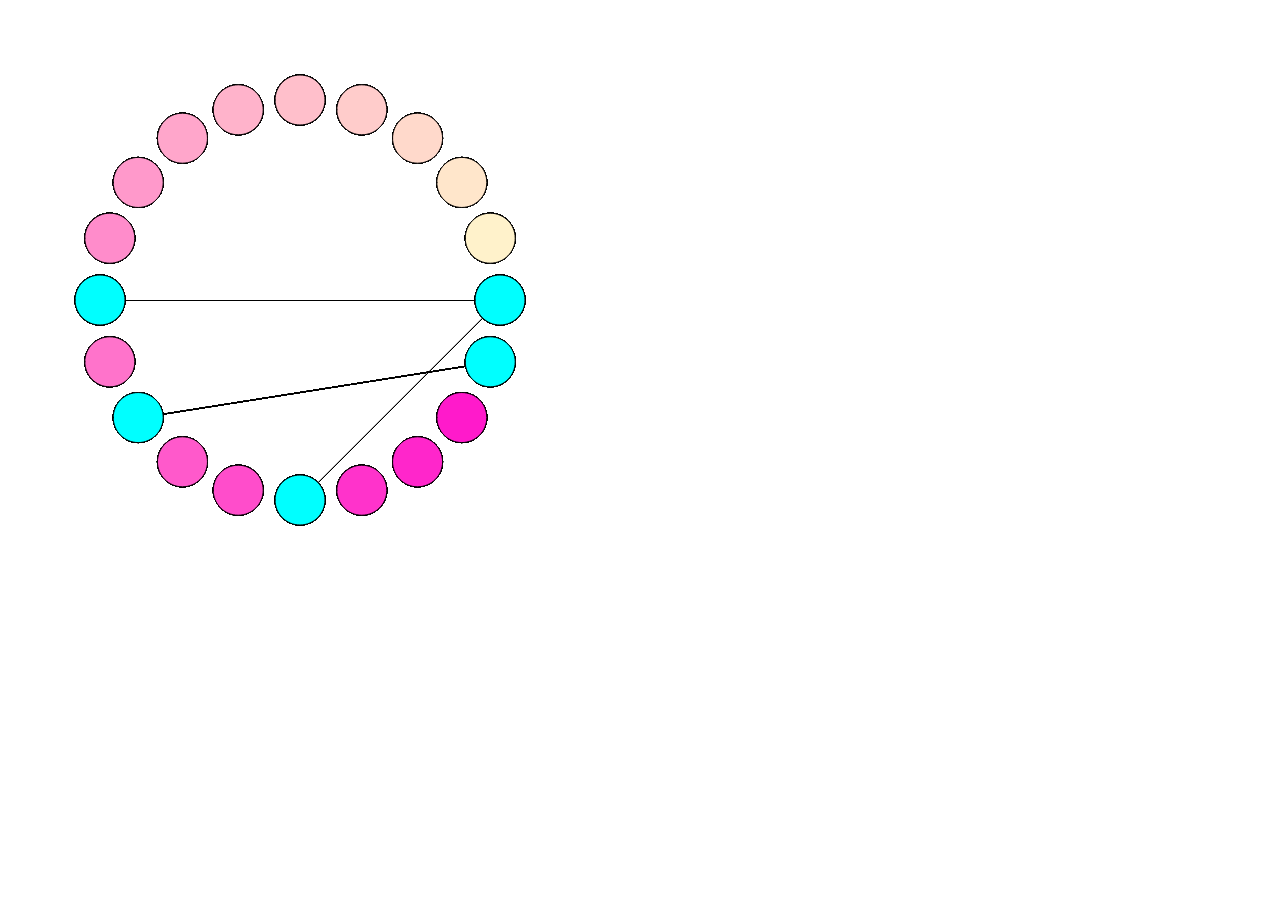
<file: index.html>
<html>
<head>
  <meta charset="UTF-8">
  <script language="javascript" type="text/javascript" src="libraries/p5.js"></script>
  <!-- uncomment lines below to include extra p5 libraries -->
  <!--<script language="javascript" src="libraries/p5.dom.js"></script>-->
  <!--<script language="javascript" src="libraries/p5.sound.js"></script>-->
  <script language="javascript" type="text/javascript" src="sketch.js"></script>
  <!-- this line removes any default padding and style. you might only need one of these values set. -->
  <style> body {padding: 0; margin: 0;} </style>
</head>

<body>
</body>
</html>
</file>
